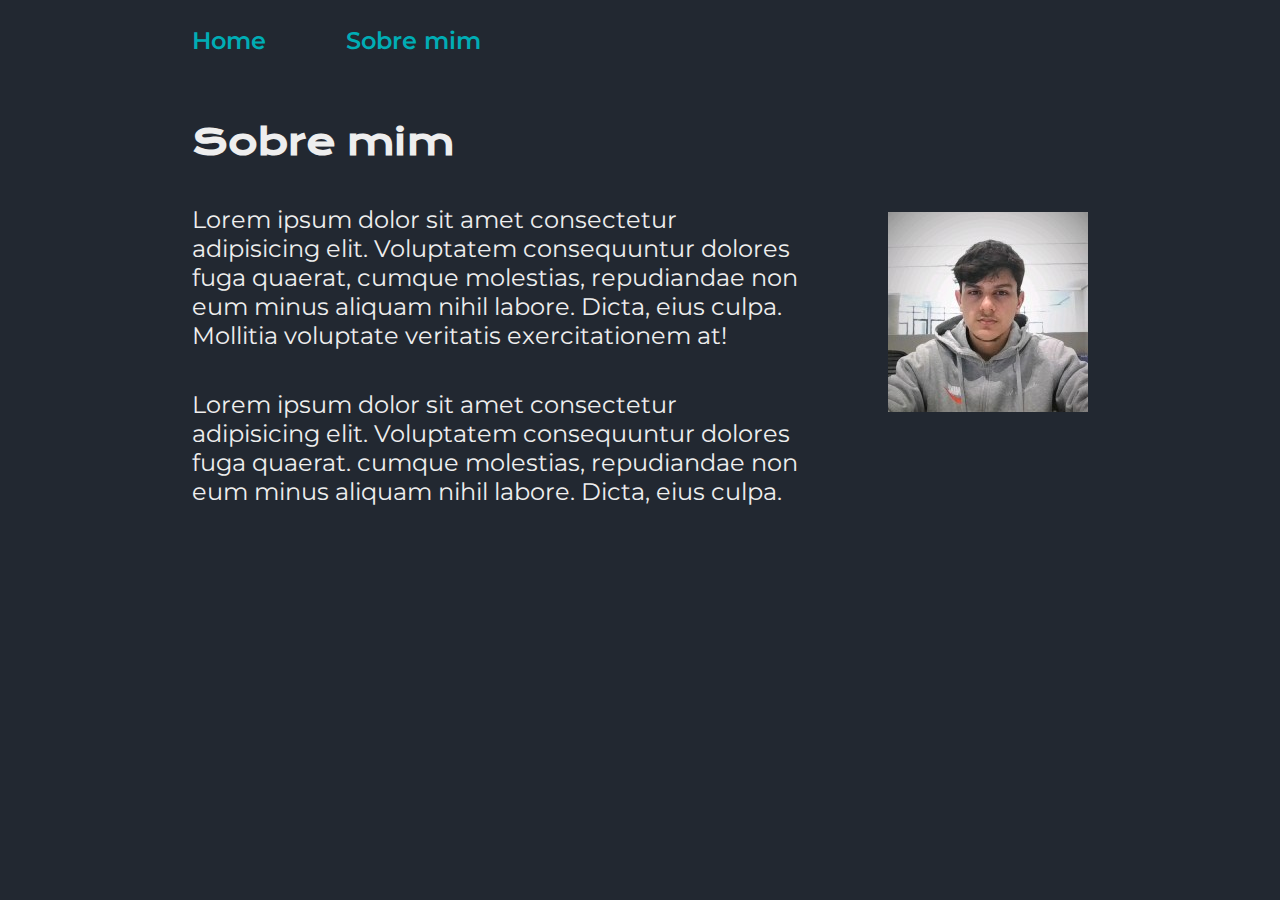
<file: about.html>
<!DOCTYPE html>
<html lang="pt-br">
<head>
    <meta charset="UTF-8">
    <meta http-equiv="X-UA-Compatible" content="IE=edge">
    <meta name="viewport" content="width=device-width, initial-scale=1.0">
    <title>Sobre mim</title>
    <link rel ="stylesheet" href = "./styles/about.css">
</head>
<body>
    <header class="cabecalho"> 
        <nav class="cabecalho__menu">   
        <a class="cabecalho__menu__link" href="index.html">Home</a>
        <a class="cabecalho__menu__link" href="about.html">Sobre mim</a>
    </nav>
</header>
    <main class= "apresentacao">
        <section class="apresentacao__conteudo">
            <h1 class="apresentacao__conteudo__titulo">Sobre mim</h1>
            <p class="apresentacao__conteudo__texto">Lorem ipsum dolor sit amet consectetur adipisicing elit. Voluptatem consequuntur dolores fuga quaerat, cumque molestias, repudiandae non eum minus aliquam nihil labore. Dicta, eius culpa. Mollitia voluptate veritatis exercitationem at!</p>
            <p class="apresentacao__conteudo__texto">Lorem ipsum dolor sit amet consectetur adipisicing elit. Voluptatem consequuntur dolores fuga quaerat. cumque molestias, repudiandae non eum minus aliquam nihil labore. Dicta, eius culpa.</p>
        </section>
        <img class="apresentacao__imagem" src = "./imgs/imglinkdin.jpeg" alt = "Foto do desenvolvedor Pedro.">
    </main>       
    </footer>
</body>
</html>
</file>
<file: styles/about.css>
@import url('https://fonts.googleapis.com/css2?family=Krona+One&family=Montserrat:wght@400;600&display=swap');

:root{
    --cor-primaria: #222831;
    --cor-secundaria:#EEEEEE;
    --cor-terciaria:#00ADB5;
    --cor-hover: #222831;

    --fonte-primaria: 'Krona One', sans-serif;
    --fonte-secundaria: 'Montserrat', sans-serif;
}
*{
    margin: 0;
    padding: 0;
}

body{
    box-sizing: border-box;
    background-color: var(--cor-primaria);
    color: var(--cor-secundaria);
}
.cabecalho{
    padding: 2% 0% 0% 15%;
}
.cabecalho__menu{
    display: flex;
    gap: 80px;
}
.cabecalho__menu__link{
    font-family: var(--fonte-secundaria);
    font-size: 24px;
    font-weight: 600;
    color: var(--cor-terciaria);
    text-decoration: none;
}
.apresentacao{
    padding: 5% 15%;
    display: flex;
    align-items: center;
    justify-content: space-between;
}
.apresentacao__conteudo{
    width: 615px;
    display: flex;
    flex-direction: column;
    gap: 40px;
}

.apresentacao__conteudo__titulo{
    font-size: 36px;
    font-family: var(--fonte-primaria);
}
.titulo-destaque{
    color: var(--cor-terciaria);
}
.apresentacao__conteudo__texto{
    font-size: 24px;
    font-family: var(--fonte-secundaria);
}

.apresentacao__links{
    display: flex;
    flex-direction: column;
    justify-content: space-between;
    align-items: center;
    gap: 32px;
}
.apresentacao__links__subtitulo{
    font-family: var(--fonte-primaria);
    font-weight: 400;
    font-size: 24px;
}
.apresentacao__links__link{
    display: flex;
    justify-content: center;
    gap: 16px;
    border: 2px solid var(--cor-terciaria);
    width: 378px;
    text-align: center;
    border-radius: 8px;
    font-size: 24px;
    font-weight: 600;
    padding: 21.5px 0;
    text-decoration: none;
    color: var(--cor-secundaria);
    font-family: var(--fonte-secundaria);
}
.apresentacao__links__link:hover{
    background-color: var(--cor-hover);
}
.rodape{
    color: var(--cor-primaria);
    background-color: var(--cor-terciaria);
    padding: 24px;
    text-align: center;
    font-family: var(--fonte-secundaria);
    font-size: 24px;
    font-weight: 400;
}
</file>
